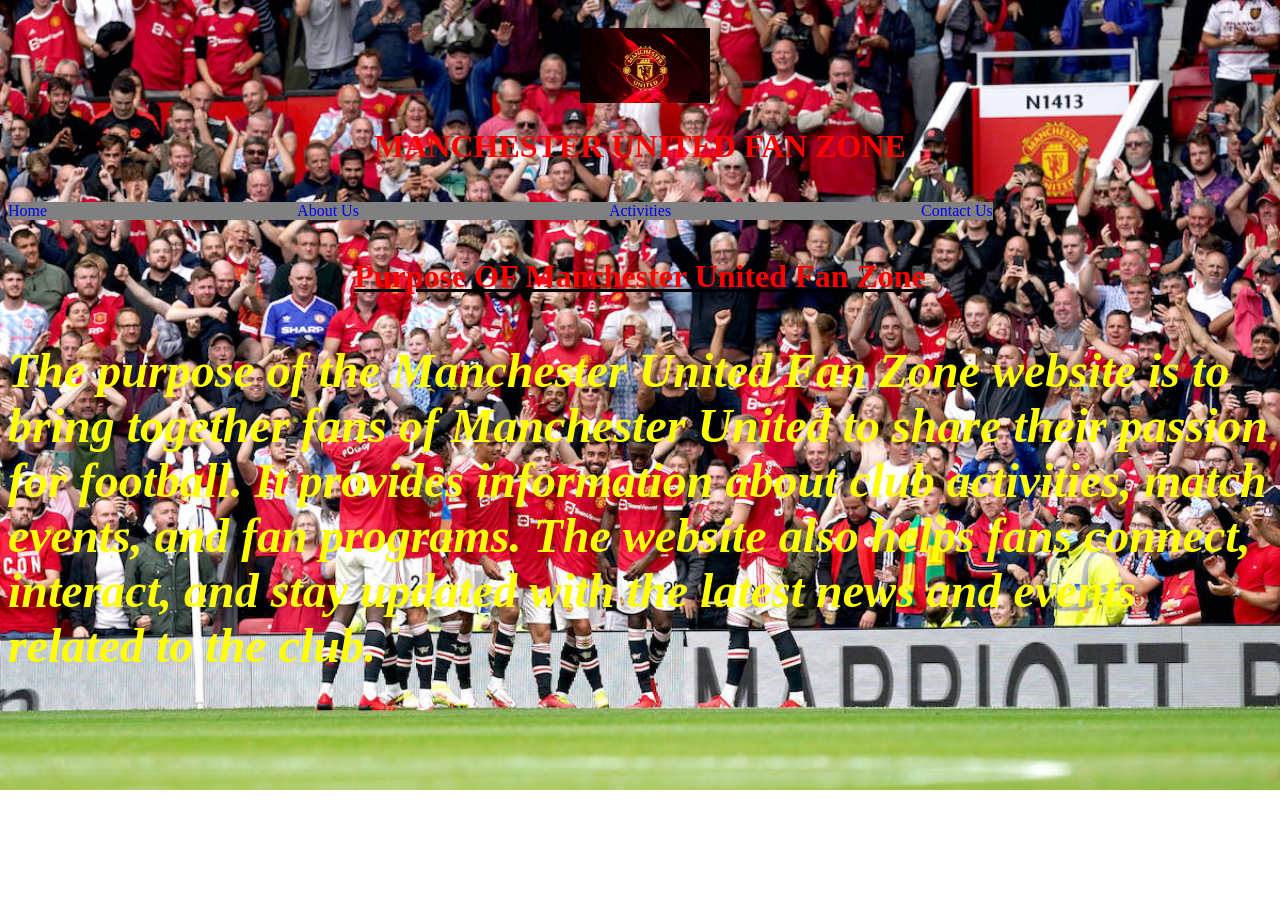
<file: About.html>
<!DOCTYPE html>
<html>
<head>
	<style>
		body {
	background-image: url(fan.jpg);
	background-repeat: no-repeat;
	background-size: cover;
	background-position: center;
}
nav ul {
	background-color: grey;
	display: inline-flex;
	padding: 0px;
	text-align: center;
	text-decoration: none;
	gap: 250px;
}
.logo img {
	margin-left: 10px;
	margin-top: 20px;
	width: 130px;
}
nav ul a{
	text-decoration: none;
}
	</style>
	<meta charset="utf-8">
	<meta name="viewport" content="width=device-width, initial-scale=1">
	<title>MANCHESTER UNITED</title>
</head>
<body>
	<center><div class="logo"><a href="#"><img src="Manu logo.jpeg"></a></div></center>
	<font color="red"><center><h1>MANCHESTER UNITED FAN ZONE</h1></center></font>
	<nav>
		<ul>
		<a href="index.html">Home</a>
     	<a href="About.html">About Us</a>
		<a href="Activities.html">Activities</a>
		<a href="Contact.html">Contact Us</a>
	</ul>
</nav>
<u><center><font color="red"><h1>Purpose OF Manchester United Fan Zone</h1></font></center></u>
<b><I><font size="50px"><font color="yellow"><p>
The purpose of the Manchester United Fan Zone website is to bring together fans of Manchester United to share their passion for football. It provides information about club activities, match events, and fan programs. The website also helps fans connect, interact, and stay updated with the latest news and events related to the club.
</p></font></I></b>



</body>
</html>
</file>
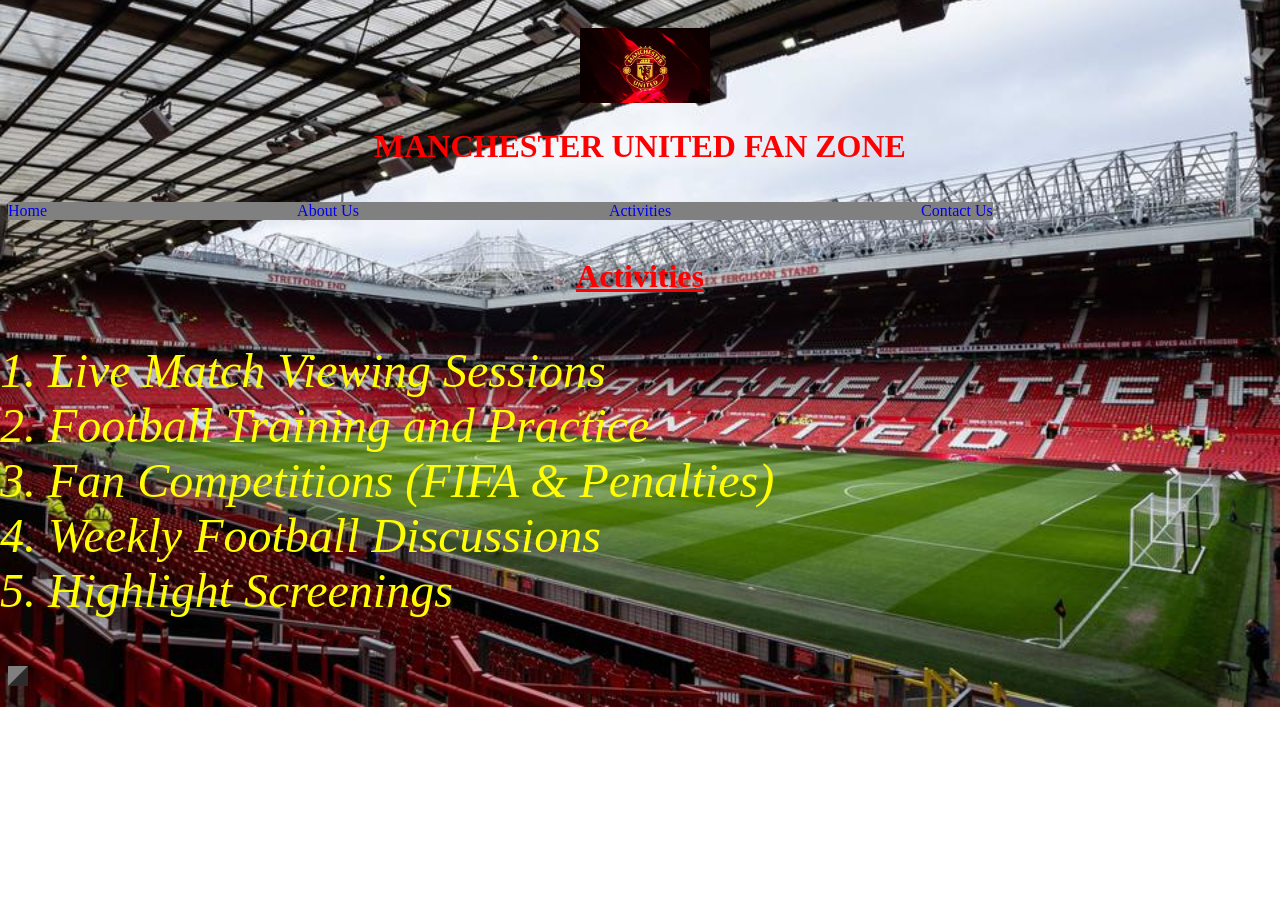
<file: Activities.html>
<!DOCTYPE html>
<html>
<head>
	<style>
body {
	background-image: url(images.jpg);
	background-repeat: no-repeat;
	background-size: cover;
	background-position: center;
}
nav ul {
	background-color: grey;
	display: inline-flex;
	padding: 0px;
	text-align: center;
	text-decoration: none;
	gap: 250px;
}
.logo img {
	margin-left: 10px;
	margin-top: 20px;
	width: 130px;
}
nav ul a{
	text-decoration: none;
}
	</style>
	<meta charset="utf-8">
	<meta name="viewport" content="width=device-width, initial-scale=1">
	<title>MANCHESTER UNITED</title>
</head>
<body>
	<center><div class="logo"><a href="#"><img src="Manu logo.jpeg"></a></div></center>
	<font color="red"><center><h1>MANCHESTER UNITED FAN ZONE</h1></center>
	<nav>
		<ul>
		<a href="index.html">Home</a>
		<a href="About.html">About Us</a>
		<a href="Activities.html">Activities</a>
		<a href="Contact.html">Contact Us</a>
	</ul>
</nav>
<center><u><font color="red"><h1>Activities</h1></font></u></center>
<font size="5px"><font color="blue"><table border="10px">
</body></font>
<font size="8px"><font color="yellow"><I>
	<ol>
    <li>Live Match Viewing Sessions</li>
    <li>Football Training and Practice</li>
    <li>Fan Competitions (FIFA & Penalties)</li>
    <li>Weekly Football Discussions</li>
    <li>Highlight Screenings</li>
</ol></I></font></font>

</html>
</file>
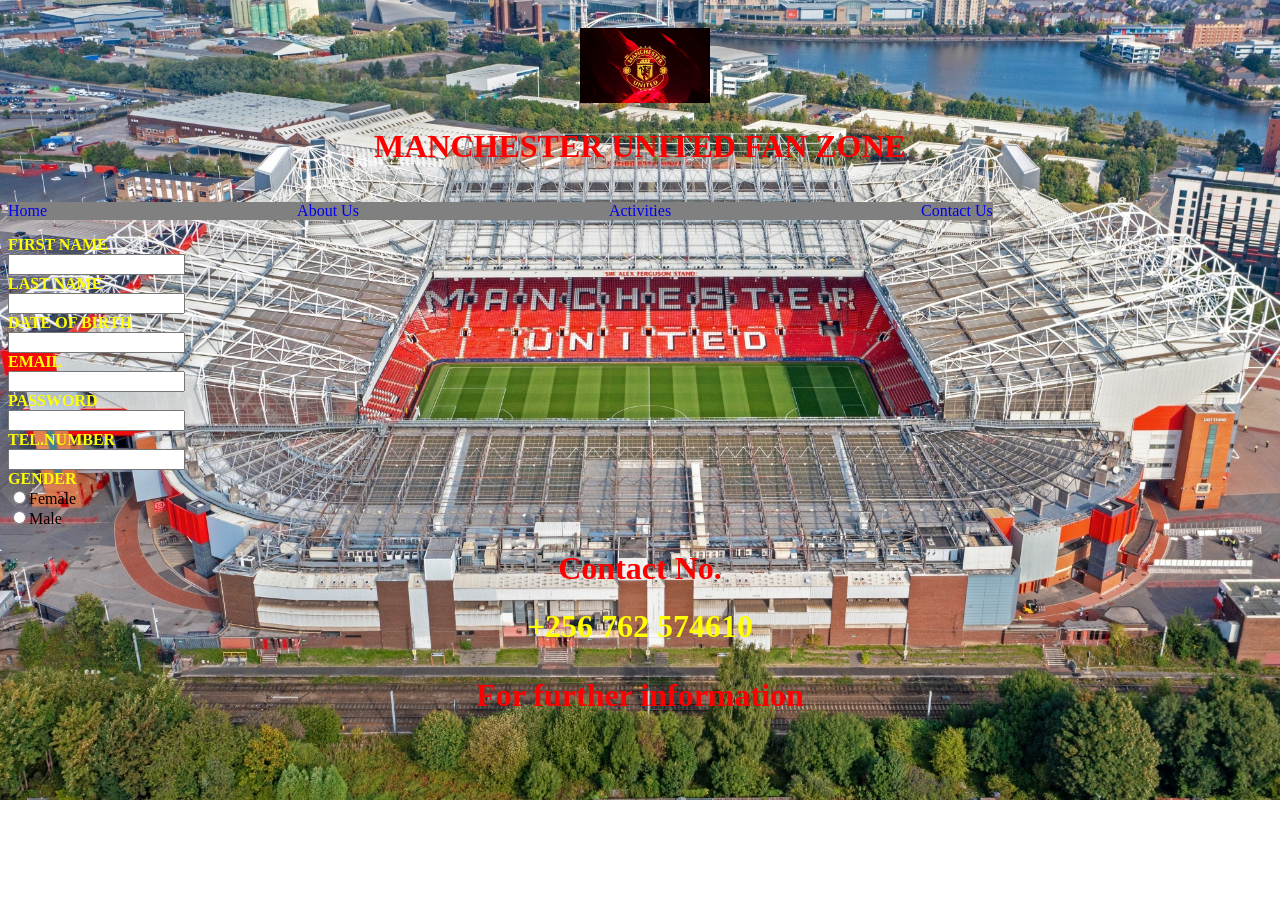
<file: Contact.html>
<!DOCTYPE html>
<html>
<head>
	<style>
		body {
	background-image: url(Trafford.jpg);
	background-repeat: no-repeat;
	background-size: cover;
	background-position: center;
}
nav ul {
	background-color: grey;
	display: inline-flex;
	padding: 0px;
	text-align: center;
	text-decoration: none;
	gap: 250px;
}
.logo img {
	margin-left: 10px;
	margin-top: 20px;
	width: 130px;
}
nav ul a{
	text-decoration: none;
}
	</style>
	<meta charset="utf-8">
	<meta name="viewport" content="width=device-width, initial-scale=1">
	<title>MANCHESTER UNITED</title>
</head>
<body>
	<center><div class="logo"><a href="#"><img src="Manu logo.jpeg"></a></div></center>
	<font color="red"><center><h1>MANCHESTER UNITED FAN ZONE</h1></center></font>

	<nav>
		<ul>
		<a href="index.html">Home</a>
		<a href="About.html">About Us</a>
		<a href="Activities.html">Activities</a>
		<a href="Contact.html">Contact Us</a>
	</ul>
</nav>
<form>
	<font color="yellow"><b><label>FIRST NAME</label><br></b></font>
	<input type="text" name=""><br>
	<font color="yellow"><b><label>LAST NAME</label><br></b></font>
	<input type="text" name=""><br>
	<font color="yellow"><b><label>DATE OF BIRTH</label><br></b></font>
	<input type="text" name=""><br>
	<font color="yellow"><b><label>EMAIL</label><br></b></font>
	<input type="text" name=""><br>
	<font color="yellow"><b><label>PASSWORD</label><br></b></font>
	<input type="PASSWORD" name="PASSWORD"><br>
	<font color="yellow"><b><label>TEL.NUMBER</label><br></b></font>
	<input type="text" name=""><br>
</form>
<font color="yellow"><b><label>GENDER</label></b></font>
<br><input type="radio" name="GENDEDR">Female
<br><input type="radio" name="GENDEDR">Male
<center><font color="red"><h1>Contact No.</h1></font>
<b><font size="6px"><font color="yellow">+256 762 574610<br></font></font></center></b>
<b><font size="6px"><font color="red"><center><p>For further information</p></center></font></font></b>

</body>
</html>
</file>
